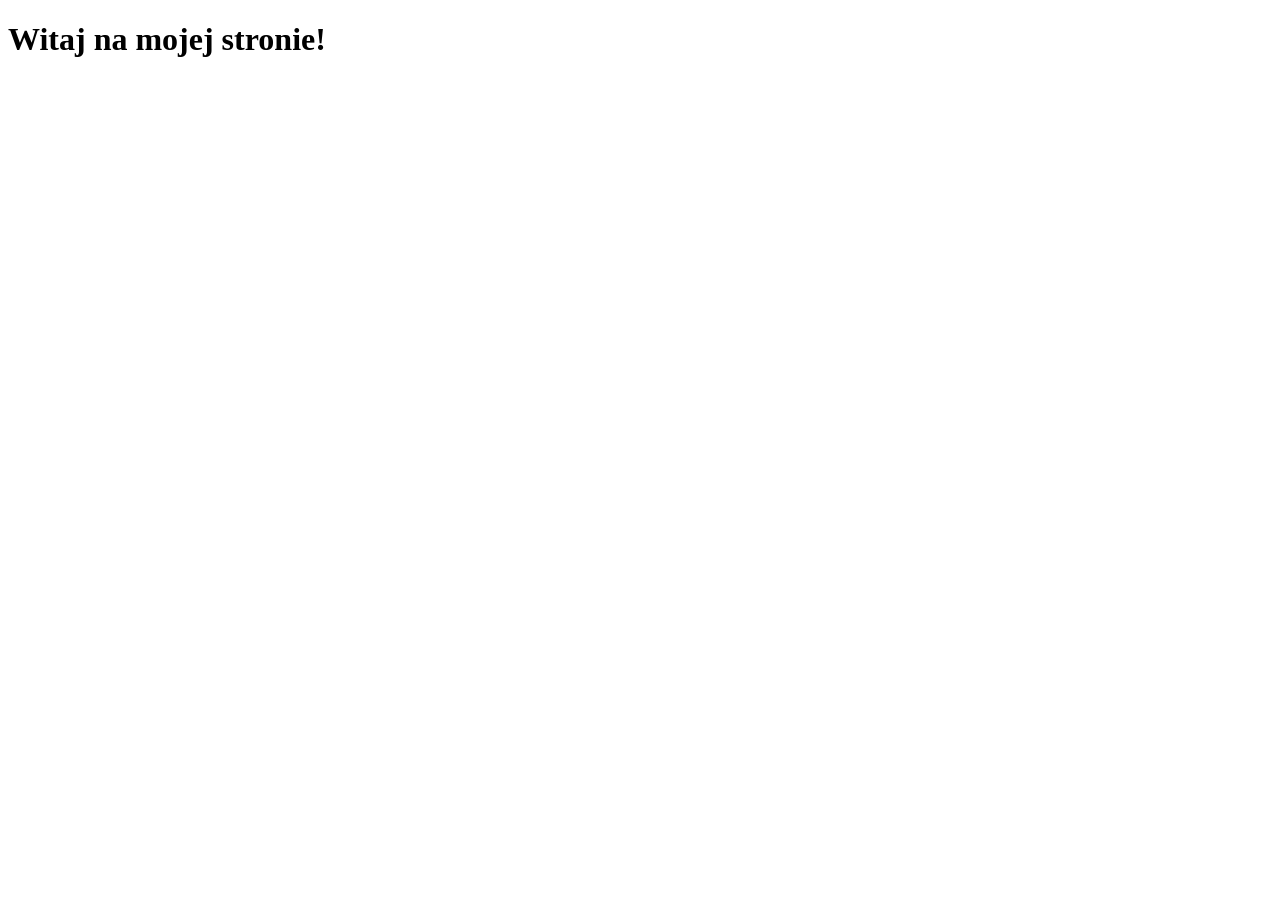
<file: index.html>
<!DOCTYPE html>
<html lang="pl">

  <head>
    <meta charset="utf-8">
    <meta name="viewport" content="width=device-width, initial-scale=1">
    <title>Mój superbohater</title>
  </head>

  <body>
    <h1>Witaj na mojej stronie!


  </body>

</html>
</file>
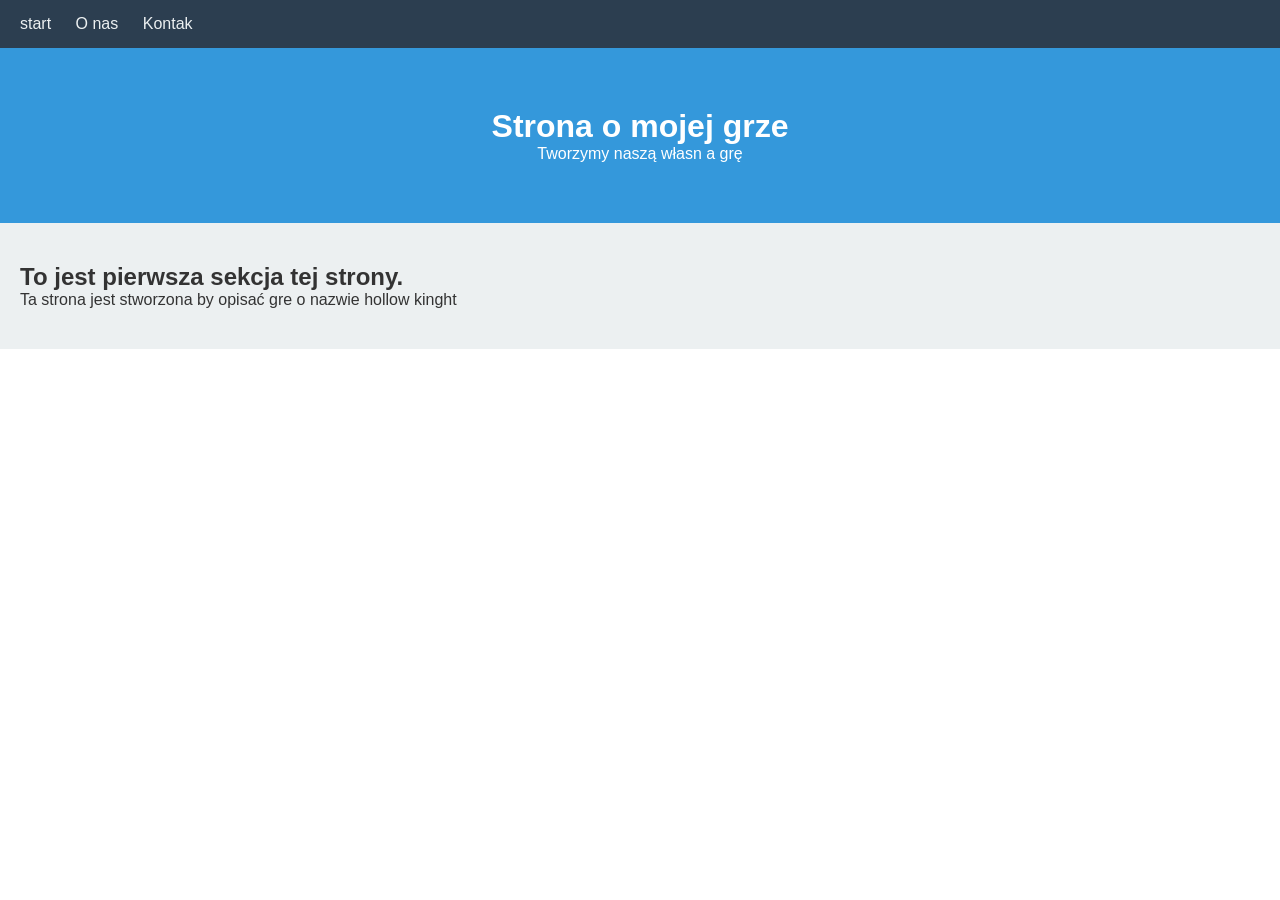
<file: lekcja4/index.hyml/index.html>
<!DOCTYPE html>
<html lang="pl">
<head>
  <meta charset="UTF-8">
  <meta name="viewport" content="width=device-width, initial-scale=1.0">
  <title>Moja strona</title>
  <link rel="stylesheet" href="style.css">
</head>
<body>
<nav>
    <a herf="#Start">start</a>
    <a herf="#o-nas">O nas</a>
    <a herf="#kontak">Kontak</a>
</nav>
<header>
  <h1>Strona o mojej grze</h1>
  <p> Tworzymy naszą własn a grę</p>
</header>
<section  id="start" class ="light">
    <h2>To jest pierwsza sekcja tej strony.</h2>
    <p>Ta strona jest stworzona by opisać gre o nazwie hollow kinght</p>
  <p></p>
</section>
</body>
</html>
</file>
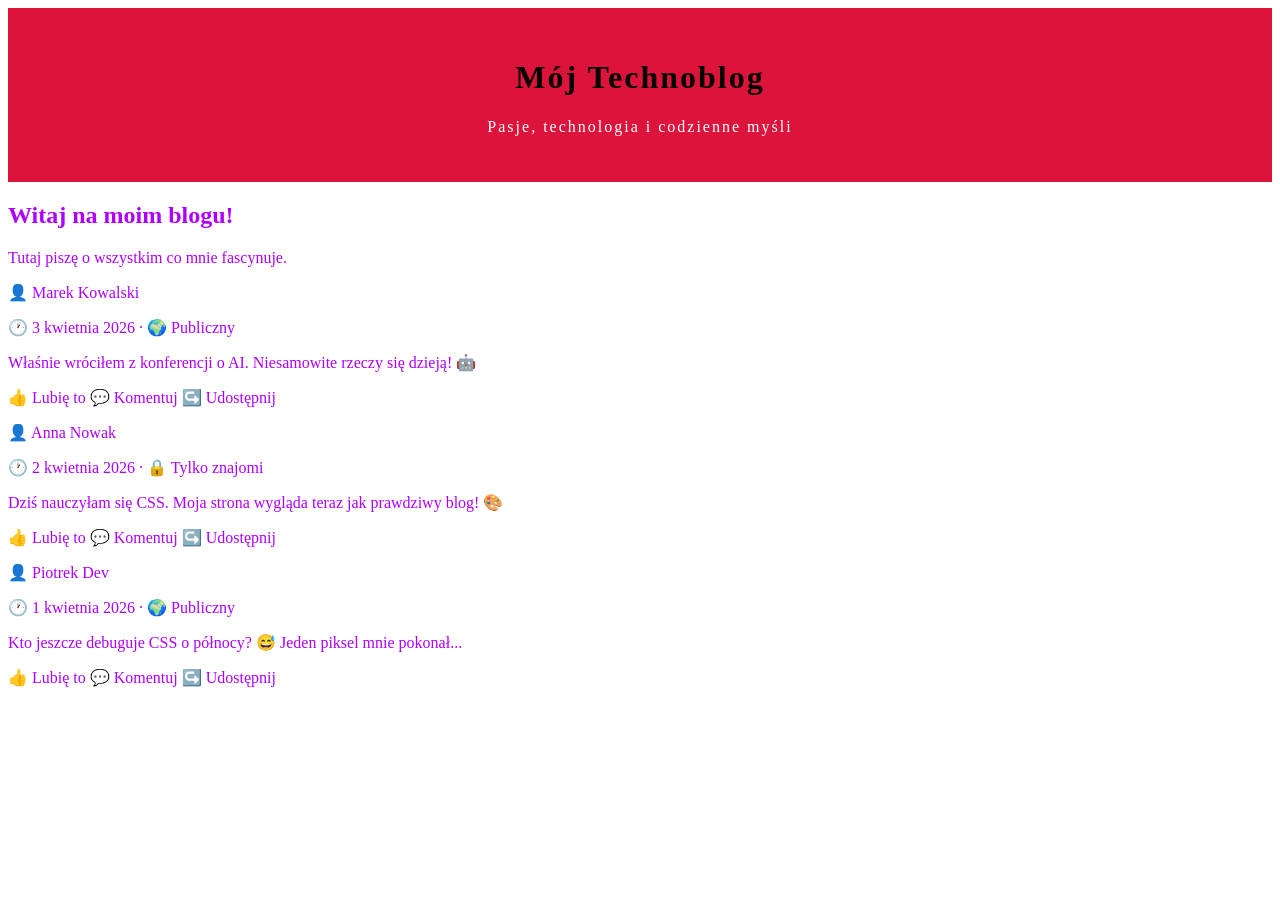
<file: projekty visual studio code/LEKCJA2/index.html>
<!DOCTYPE html>
<html lang="pl">
<head>
    <meta charset="UTF-8">
    <title>Mój Blog</title>
    <!-- Tutaj importujemy style -->
     <link rel="stylesheet" href="style.css">
</head>
<body>

    <div id="naglowek">
        <h1>Mój Technoblog</h1>
        <p>Pasje, technologia i codzienne myśli</p>
    </div>

    <div id="baner">
        <h2>Witaj na moim blogu!</h2>
        <p>Tutaj piszę o wszystkim co mnie fascynuje.</p>
    </div>

    <div id="tresc">
        <div class="wpis">
            <p class="autor">👤 Marek Kowalski</p>
            <p class="data">🕐 3 kwietnia 2026 · 🌍 Publiczny</p>
            <p class="tekst">Właśnie wróciłem z konferencji o AI. Niesamowite rzeczy się dzieją! 🤖</p>
            <div class="reakcje">👍 Lubię to  💬 Komentuj  ↪️ Udostępnij</div>
        </div>
        <div class="wpis">
            <p class="autor">👤 Anna Nowak</p>
            <p class="data">🕐 2 kwietnia 2026 · 🔒 Tylko znajomi</p>
            <p class="tekst">Dziś nauczyłam się CSS. Moja strona wygląda teraz jak prawdziwy blog! 🎨</p>
            <div class="reakcje">👍 Lubię to  💬 Komentuj  ↪️ Udostępnij</div>
        </div>
        <div class="wpis">
            <p class="autor">👤 Piotrek Dev</p>
            <p class="data">🕐 1 kwietnia 2026 · 🌍 Publiczny</p>
            <p class="tekst">Kto jeszcze debuguje CSS o północy? 😅 Jeden piksel mnie pokonał...</p>
            <div class="reakcje">👍 Lubię to  💬 Komentuj  ↪️ Udostępnij</div>
        </div>
    </div>

</body>
</html>
</file>
<file: lekcja4/index.hyml/style.css>
* {
  margin: 0;
  padding: 0;
  box-sizing: border-box;
}

html {
  scroll-behavior: smooth;
}

body {
  font-family: Arial, sans-serif;
  color: #333;
}

nav {
  background-color: #2c3e50;
  padding: 15px 20px;
  position: sticky;
  top: 0;
}

nav a {
  color: #ecf0f1;
  text-decoration: none;
  margin-right: 20px;
  font-size: 16px;
}

nav a:hover {
  color: #3498db;
}

header {
  background-color: #3498db;
  color: white;
  padding: 60px 20px;
  text-align: center;
}

section {
  padding: 40px 20px;
}

.light {
  background-color: #ecf0f1;
}

.dark {
  background-color: #bdc3c7;
}

footer {
  background-color: #2c3e50;
  color: #ecf0f1;
  padding: 20px;
  text-align: center;
}
</file>
<file: projekty visual studio code/LEKCJA2/style.css>
body{
    color:rgb(174, 0, 255);
}

#naglowek{
    background-color :crimson;
    color: #ffffff;
    text-align: center;
    padding: 30px;
    letter-spacing: 2px;
}

#naglowek h1 {
    color:black;
}
</file>
